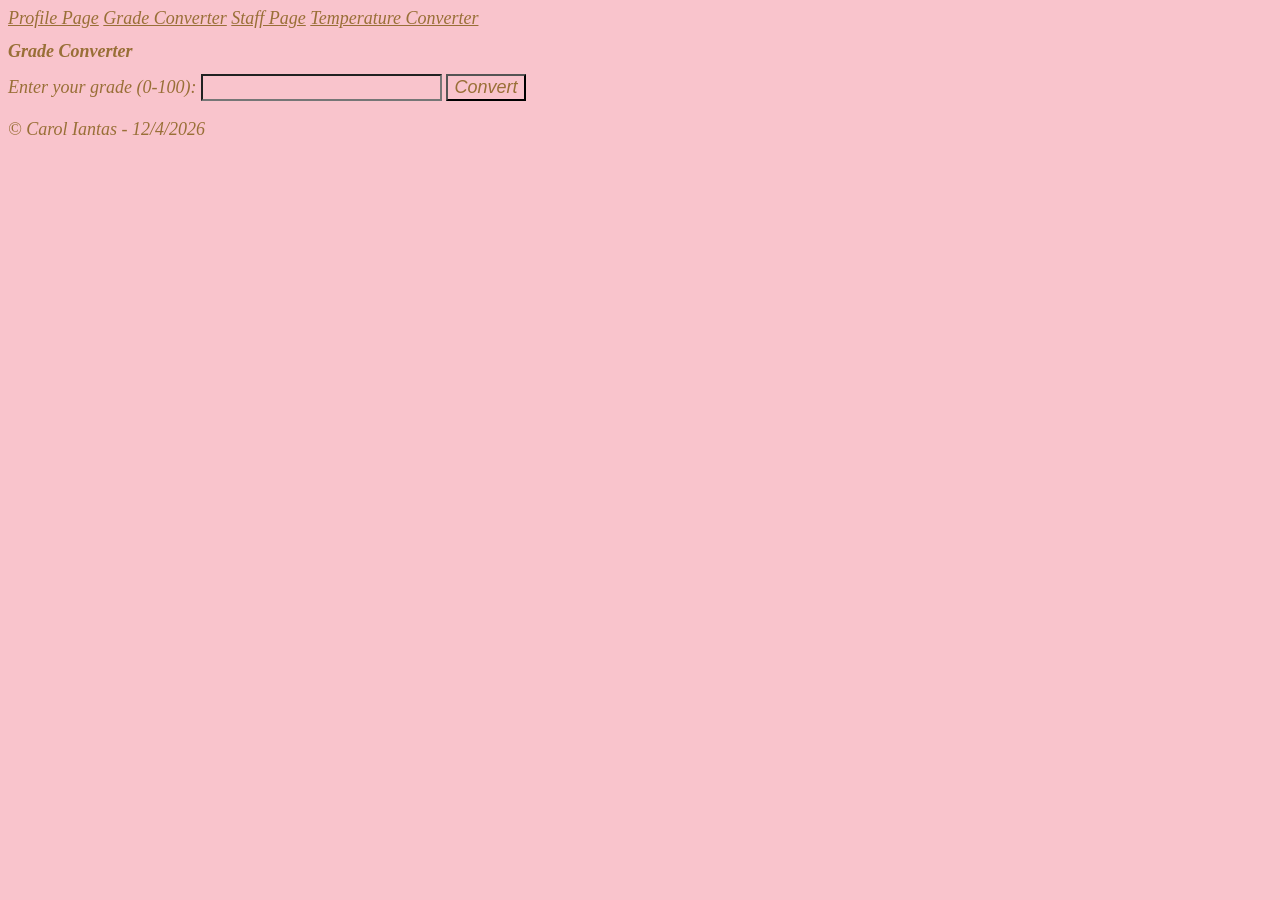
<file: gradeConvert.html>
<!DOCTYPE html>
<html lang="en">

<head>
    <meta charset="UTF-8">
    <meta name="viewport" content="width=device-width, initial-scale=1.0">
    <title>Mark to Grade Converter</title>
    <script src="main.js" defer></script>
    <link rel="stylesheet" href="style.css">

</head>

<body>
    <!-----2. Build a Mark to Grade converter page
    • The MarkToGrade function scrapes the student mark out of the mark-input-box element and verifies it is realistic.
    • A mark must be numerical, nonnegative, and less or equal to 100.
    •  If an invalid mark is entered, it displays a message back to the user in the validation message element.
    • Messages should be informative. Return as many different messages as you can to guide the user what kind of erroneous value was entered.
    The correct grade is displayed. Use these values to convert grades:  
    • A: grade ≥ 90 
    • B: 80 ≤ grade < 90 
    • C: 70 ≤ grade < 80 
    • D: 60 ≤ grade < 70 
    • E: 50 ≤ grade < 60 
    • F: grade < 50
    -->
    <header>
        <nav id="navBar">
            <a href="index.html">Profile Page</a>
            <a href="gradeConvert.html">Grade Converter</a>
            <a href="staff.html">Staff Page</a>
            <a href="temperature.html">Temperature Converter</a>
        </nav>
    </header>


    <h1> Grade Converter </h1>

    <label for="mark_input_box"> Enter your grade (0-100): </label>
    <input type="text" id="mark_input_box">

    <button onclick="markToGrade()"> Convert </button>

    <p id="validation_message_grade"></p>
    <p id="grade_result"></p>
    <footer>
        <p>&copy; Carol Iantas - <span id="current_date"></span></p>
    </footer>
</body>

</html>
</file>
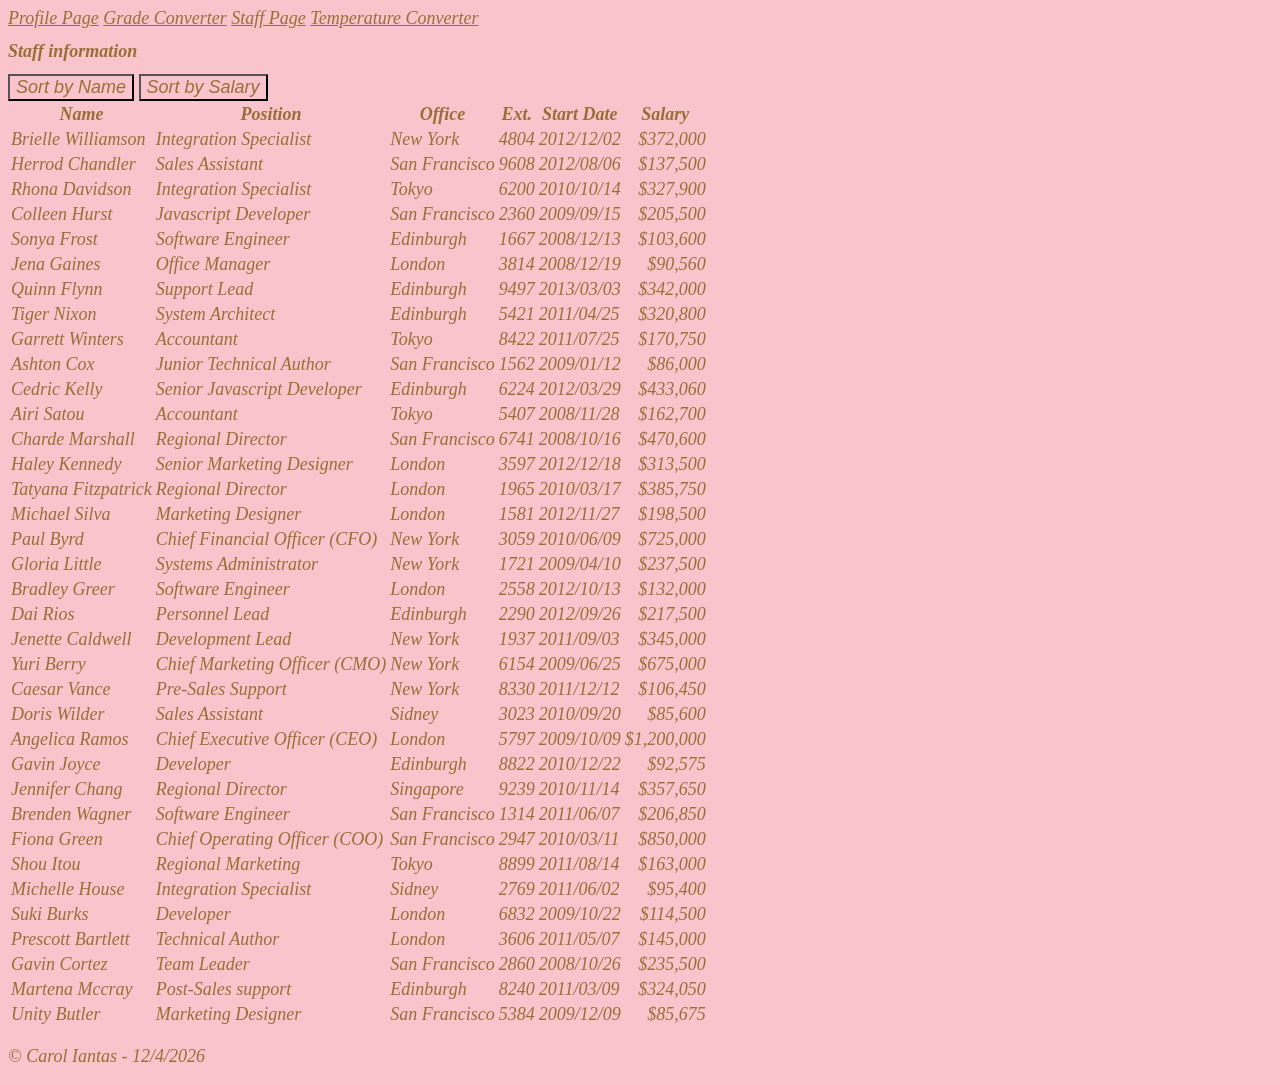
<file: staff.html>
<!DOCTYPE html>
<html lang="en">

<head>
    <meta charset="UTF-8">
    <meta name="viewport" content="width=device-width, initial-scale=1.0">
    <title>Staff Page</title>
    <script src="main.js" defer></script>
    <link rel="stylesheet" href="style.css">

</head>

<body>
    <!-----
3. Create a staff page          
Create a page that displays the staff information with sorting capability by name and salary. 
Sample staff data will be provided to you. Do not add or remove entries from the list. 
You can implement different solutions. All working attempts will be considered right. 
• Staff data is correctly displayed.      
• CSS is properly applied and there’s clear distinction between items. 
• Sorting by name works and can be toggled ascending or descending. 
• Sorting by salary works and can be toggled ascending or descending. 
-->
    <header>
        <nav id="navBar">
            <a href="index.html">Profile Page</a>
            <a href="gradeConvert.html">Grade Converter</a>
            <a href="staff.html">Staff Page</a>
            <a href="temperature.html">Temperature Converter</a>
        </nav>
    </header>

    <h1> Staff information </h1>

    <div class="sort_buttons">
        <button onclick="sortByName()"> Sort by Name </button>
        <button onclick="sortBySalary()"> Sort by Salary </button>
    </div>

    <div class="table_container">
        <table id="staff_table">
            <thead>
                <tr>
                    <th>Name</th>
                    <th>Position</th>
                    <th>Office</th>
                    <th>Ext.</th>
                    <th>Start Date</th>
                    <th>Salary</th>
                </tr>
            </thead>
            <tbody></tbody>
        </table>
    </div>
    <footer>
        <p>&copy; Carol Iantas - <span id="current_date"></span></p>
    </footer>

</body>
</file>
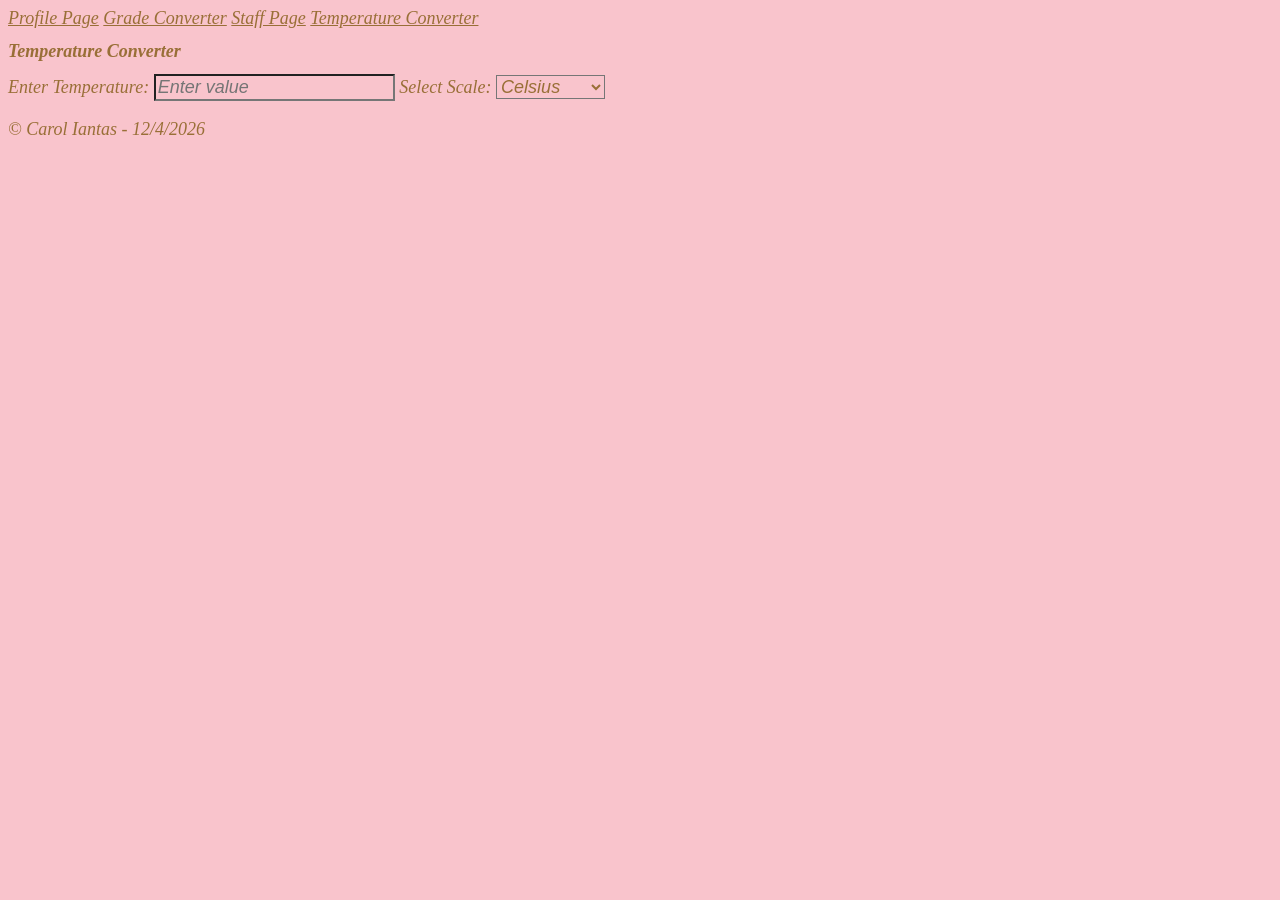
<file: temperature.html>
<!----4. Create a temperature converter page      
(5 marks) 
(5 marks) 
(5 marks) 
(5 marks) 
(20 marks) 
Create a page that converts temperature between Fahrenheit, Celsius, and Kelvin. The user 
selects an input, and it converts to the other two automatically. 
• User can select the input temperature.     
• Conversion from Fahrenheit to Celsius and Kelvin    
• Conversion from Celsius to Fahrenheit and Kelvin.    
• Conversion from Kelvin to Fahrenheit and Celsius. -->

<!DOCTYPE html>
<html lang="en">

<head>
    <meta charset="UTF-8">
    <meta name="viewport" content="width=device-width, initial-scale=1.0">
    <title>Temperature Converter</title>
    <link rel="stylesheet" href="style.css">
     <script src="main.js" defer></script>
</head>

<body>
    <header>
        <nav id="navBar">
            <a href="index.html">Profile Page</a>
            <a href="gradeConvert.html">Grade Converter</a>
            <a href="staff.html">Staff Page</a>
            <a href="temperature.html">Temperature Converter</a>
        </nav>
    </header>

    <main class="converter">
        <h1>Temperature Converter</h1>
        <label for="inputValue">Enter Temperature:</label>
        <input type="number" id="inputValue" placeholder="Enter value">

        <label for="scale">Select Scale:</label>
        <select id="scale">
            <option value="Celsius">Celsius</option>
            <option value="Fahrenheit">Fahrenheit</option>
            <option value="Kelvin">Kelvin</option>
        </select>

        <div class="result">
            <p id="output1"></p>
            <p id="output2"></p>
        </div>
    </main>

    <footer>
        <p>&copy; Carol Iantas - <span id="current_date"></span></p>
    </footer>
</body>

</html>
</file>
<file: style.css>
*{
    background-color: rgb(249, 196, 204);
    color: rgb(153, 111, 55);
    font-style: italic;
    font-size:large;
}

#sakura_flower {
    width: 450px;
    height: auto;
    display: none;
    border-radius: 10px;
    margin-top: 30px; 
}
</file>
